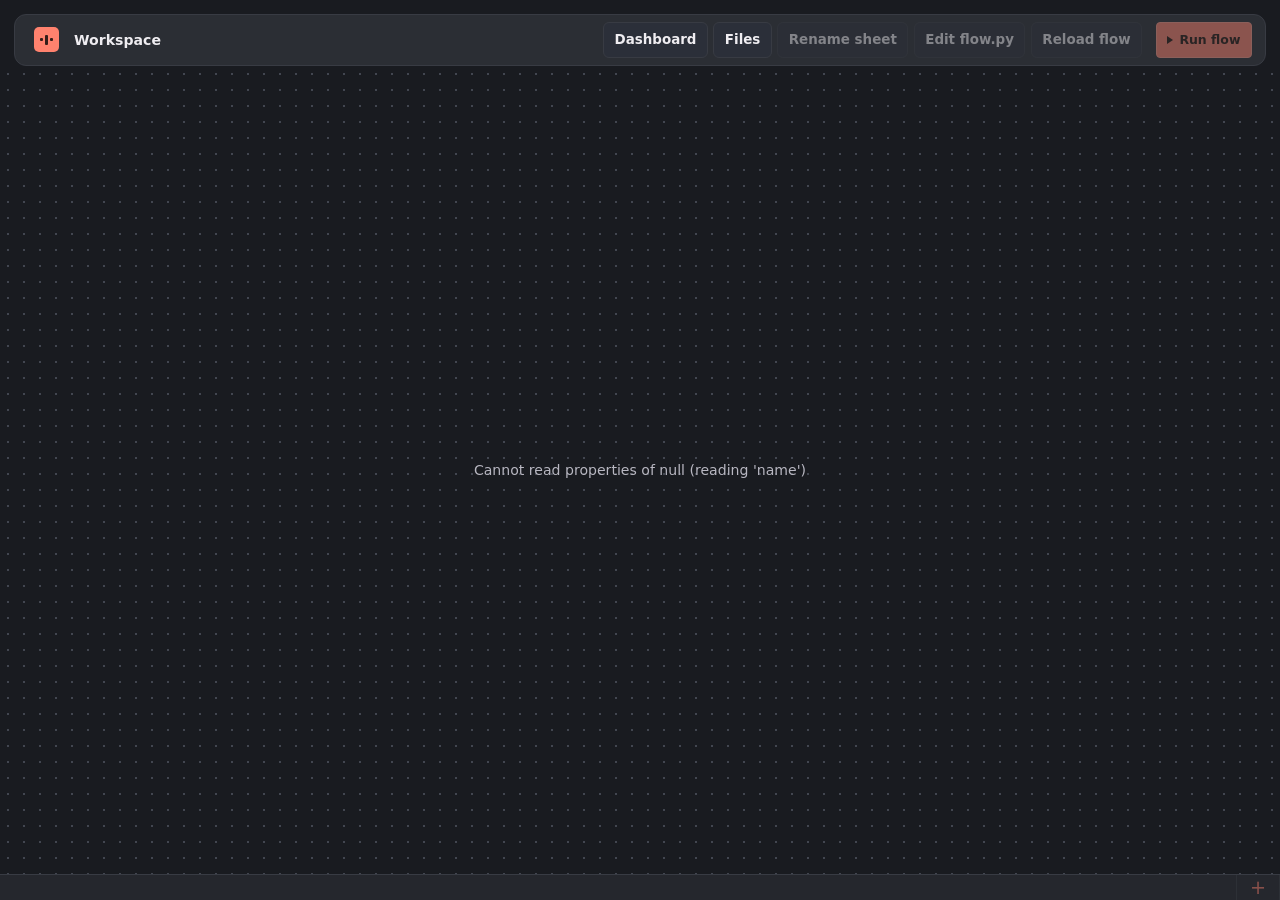
<file: workspace/src/workspace_sdk/static/workspace.html>
<!doctype html>
<html lang="en">
<head>
  <meta charset="utf-8">
  <meta name="viewport" content="width=device-width, initial-scale=1">
  <title>Phyzflow | Flow sheets</title>
  <link rel="stylesheet" href="./workspace.css">
  <script type="module" src="./workspace.js"></script>
</head>
<body class="workspace-page">
  <header class="workspace-header">
    <div class="workspace-heading">
      <a id="workspace-home" aria-hidden="true">
        <span class="workspace-mark" aria-hidden="true"><i></i><i></i><i></i></span>
      </a>
      <h1 id="workspace-name" class="workspace-name">Workspace</h1>
    </div>
    <div class="workspace-actions" role="group" aria-label="Workspace actions">
      <button type="button" id="open-workspace-dashboard" class="secondary-action" aria-haspopup="dialog">Dashboard</button>
      <button type="button" id="open-workspace-files" class="secondary-action" aria-haspopup="dialog">Files</button>
      <button type="button" id="run-all" class="secondary-action" hidden>Run All</button>
      <button type="button" id="rename-sheet" class="secondary-action" aria-haspopup="dialog" disabled>Rename sheet</button>
      <button type="button" id="edit-flow-source" class="secondary-action" aria-haspopup="dialog" disabled>Edit flow.py</button>
      <button type="button" id="reload-flow" class="secondary-action" disabled>Reload flow</button>
    </div>
    <div class="workspace-run">
      <span id="workspace-flow-status" class="workspace-flow-status" role="status" hidden></span>
      <button type="button" id="run-sheet" disabled><span class="play-mark" aria-hidden="true"></span>Run flow</button>
    </div>
    <div class="workspace-feedback">
      <p id="format-notice" role="status" hidden></p>
      <p id="reload-message" role="status" hidden></p>
      <p id="edit-lock-message" aria-live="polite" hidden></p>
      <button type="button" id="force-open-flow" hidden>Force Open</button>
    </div>
  </header>
  <main id="sheets" aria-label="Flow sheets">
    <div id="notice" class="notice">
      <p id="recovery-hint" hidden></p>
      <p id="notice-message" role="status">Loading flows…</p>
      <button type="button" id="open-flow" hidden>Open flow</button>
    </div>
  </main>
  <footer class="sheet-bar">
    <div id="sheet-tabs" class="sheet-tabs" role="tablist" aria-label="Flows"></div>
    <button type="button" id="new-sheet" aria-label="New sheet" title="New sheet" disabled>+</button>
  </footer>
  <dialog id="workspace-dashboard" aria-label="Workspace dashboard">
    <iframe title="Workspace Dashboard" allowfullscreen></iframe>
  </dialog>
  <dialog id="workspace-files" class="sheet-dialog" aria-labelledby="workspace-files-title">
    <header class="workspace-files-header">
      <h2 id="workspace-files-title">Workspace files</h2>
      <button type="button" id="close-workspace-files" class="secondary-action" autofocus>Close</button>
    </header>
    <div class="workspace-files-location">
      <button type="button" id="workspace-files-up" class="secondary-action" disabled>Up</button>
      <code id="workspace-files-path" aria-live="polite" tabindex="-1">Files</code>
    </div>
    <div id="workspace-files-drop" role="region" aria-label="Current folder">
      <ul id="workspace-files-list" aria-label="Folder contents"></ul>
      <p id="workspace-files-empty" hidden>This folder is empty.</p>
      <div class="workspace-files-drop-hint">
        <p>Drop files or folders here or on a folder</p>
        <button type="button" id="choose-workspace-files" class="secondary-action" disabled>Choose files</button>
        <button type="button" id="choose-workspace-folder" class="secondary-action" disabled>Choose folder</button>
        <input type="file" id="workspace-file-input" multiple hidden>
        <input type="file" id="workspace-folder-input" webkitdirectory hidden>
      </div>
    </div>
    <form id="workspace-folder-form">
      <label for="workspace-files-folder">New folder name</label>
      <div class="workspace-files-create">
        <input id="workspace-files-folder" required autocomplete="off">
        <button type="submit" class="secondary-action" disabled>Create folder</button>
      </div>
    </form>
    <p id="workspace-files-status" role="status"></p>
    <p id="workspace-files-error" class="dialog-error" role="alert" hidden></p>
  </dialog>
  <dialog id="flow-source" class="sheet-dialog" aria-labelledby="flow-source-title">
    <form>
      <h1 id="flow-source-title">Edit flow.py</h1>
      <textarea id="flow-source-input" aria-label="Source code" wrap="off" spellcheck="false" autocapitalize="off" autocomplete="off" disabled></textarea>
      <p id="flow-source-message" role="status"></p>
      <p id="source-change-message" aria-live="polite" hidden></p>
      <div class="dialog-actions">
        <button type="button" id="force-open-source" hidden>Force Open</button>
        <button type="button" id="close-flow-source">Close</button>
        <button type="submit" disabled>Save</button>
      </div>
    </form>
  </dialog>
  <dialog id="create-sheet" class="sheet-dialog" aria-labelledby="create-sheet-title">
    <form>
      <h1 id="create-sheet-title">New sheet</h1>
      <label for="sheet-title">Sheet name</label>
      <input id="sheet-title" name="name" required maxlength="64" autofocus>
      <p id="create-error" class="dialog-error" role="alert" hidden></p>
      <div class="dialog-actions">
        <button type="button" id="cancel-sheet">Cancel</button>
        <button type="submit">Create sheet</button>
      </div>
    </form>
  </dialog>
  <dialog id="delete-sheet" class="sheet-dialog" aria-labelledby="delete-sheet-title" aria-describedby="delete-sheet-message">
    <form>
      <h1 id="delete-sheet-title">Delete sheet?</h1>
      <p id="delete-sheet-message"></p>
      <p class="dialog-error" role="alert" hidden></p>
      <div class="dialog-actions">
        <button type="button" autofocus>Cancel</button>
        <button type="submit">Delete sheet</button>
      </div>
    </form>
  </dialog>
  <dialog id="force-open-sheet" class="sheet-dialog" aria-labelledby="force-open-title" aria-describedby="force-open-effect">
    <form>
      <h1 id="force-open-title">Force open sheet?</h1>
      <dl class="force-open-details">
        <div><dt>Lock owner</dt><dd id="force-open-owner"></dd></div>
        <div><dt>Last heartbeat</dt><dd id="force-open-heartbeat"></dd></div>
        <div><dt>Session status</dt><dd id="force-open-status"></dd></div>
      </dl>
      <p id="force-open-effect" class="force-open-effect"></p>
      <p id="force-open-error" class="dialog-error" role="alert" hidden></p>
      <div class="dialog-actions">
        <button type="button" id="cancel-force-open" autofocus>Cancel</button>
        <button type="submit" id="confirm-force-open">Force Open</button>
      </div>
    </form>
  </dialog>
  <script type="module" src="./workspace/dashboard.js"></script>
  <script type="module" src="./workspace/files.js"></script>
</body>
</html>
</file>
<file: workspace/src/workspace_sdk/static/workspace.css>
:root {
  color-scheme: dark;
  font-family: "Instrument Sans", "Inter", system-ui, sans-serif;
  color: #efedf1;
  background: #191b20;
  --line: #383b43;
  --muted: #b8b7c1;
  --accent: #ff826e;
  --mono: "IBM Plex Mono", Consolas, monospace;
}
* { box-sizing: border-box; }
body { margin: 0; height: 100dvh; display: grid; grid-template-rows: minmax(0, 1fr) auto; }
button { font: inherit; cursor: pointer; }
button:disabled { opacity: .45; cursor: default; }
button:focus-visible { outline: 2px solid var(--accent); outline-offset: -2px; }
[hidden] { display: none !important; }

#sheets { position: relative; min-height: 0; isolation: isolate; background-image: radial-gradient(#424650 .8px, transparent .9px); background-size: 16px 16px; }
.sheet-view { position: absolute; inset: 0; visibility: hidden; pointer-events: none; }
.sheet-view.is-active { visibility: visible; pointer-events: auto; }
.sheet-view iframe { width: 100%; height: 100%; display: block; border: 0; }
.sheet-view.is-unavailable > iframe:not(.sheet-recovery) { visibility: hidden; pointer-events: none; }
.sheet-recovery { position: absolute; inset: 0; }
.notice { position: absolute; inset: 0; display: grid; place-content: center; justify-items: center; gap: .7rem; padding: 1rem; text-align: center; pointer-events: none; }
.notice p { max-width: 28rem; margin: 0; color: var(--muted); font-size: .88rem; overflow-wrap: anywhere; }
.notice:is(.is-snapshot, .is-recovery) {
  z-index: 2;
  width: max-content;
  transform: translateX(-50%);
  border: 1px solid var(--line);
  border-radius: 5px;
  background: #25272d;
}
.notice.is-snapshot {
  inset: auto auto .7rem 50%;
  max-width: calc(100% - 1.4rem);
  grid-auto-flow: column;
  align-items: center;
  gap: .55rem;
  padding: .35rem .5rem;
}
.notice.is-snapshot p { font-size: .76rem; }
.notice.is-recovery {
  inset: auto auto 3.75rem 50%;
  max-width: calc(100% - 1rem);
  gap: .35rem;
  padding: .5rem;
}
.notice.is-recovery p { max-width: 48rem; font-size: .8rem; }
#recovery-hint { color: #ffd2c8; font-weight: 650; }
.notice button {
  pointer-events: auto;
  padding: .4rem .65rem;
  border: 1px solid var(--accent);
  border-radius: 4px;
  background: #25272d;
  color: #ffd2c8;
  font-size: .78rem;
}

.workspace-page { grid-template-rows: auto minmax(0, 1fr) auto; }
#workspace-dashboard {
  inset: 0;
  width: 100%;
  height: 100dvh;
  max-width: none;
  max-height: none;
  margin: 0;
  padding: 0;
  overflow: hidden;
  border: 0;
  background: #25272d;
}
#workspace-dashboard iframe { width: 100%; height: 100%; display: block; border: 0; }
.workspace-header {
  display: grid;
  grid-template-columns: minmax(0, 1fr) auto auto;
  align-items: center;
  gap: .45rem .85rem;
  min-width: 0;
  margin: .85rem .85rem 0;
  padding: .44rem .85rem;
  border: 1px solid var(--line);
  border-radius: 12px;
  background: #2b2e34;
}
.workspace-heading, .workspace-run { display: flex; align-items: center; gap: .62rem; min-width: 0; }
#workspace-home {
  flex: none;
}
#workspace-home:any-link {
  display: inline-flex;
  align-items: center;
  min-width: 2.25rem;
  min-height: 2.25rem;
  justify-content: center;
  border-radius: 5px;
}
#workspace-home:any-link:hover { background: #ffffff0b; }
#workspace-home:any-link:focus-visible { outline: 2px solid var(--accent); outline-offset: 2px; }
.workspace-mark {
  flex: none;
  display: grid;
  place-content: center;
  grid-template-columns: repeat(3, 3px);
  align-items: center;
  gap: 2px;
  width: 25px;
  height: 25px;
  border-radius: 5px;
  color: #351e19;
  background: var(--accent);
}
.workspace-mark i { height: 3px; border-radius: 1px; background: currentColor; }
.workspace-mark i:nth-child(2) { height: 10px; }
.workspace-name {
  min-width: 0;
  margin: 0;
  overflow: hidden;
  text-overflow: ellipsis;
  white-space: nowrap;
  font-size: .88rem;
}
.workspace-actions { display: flex; flex-wrap: wrap; gap: .35rem; }
.workspace-actions button { min-height: 2.25rem; padding-inline: .65rem; }
.workspace-run { justify-content: flex-end; }
.workspace-flow-status {
  padding: .18rem .48rem;
  border: 1px solid #ffffff16;
  border-radius: 999px;
  background: #ffffff12;
  color: var(--muted);
  font: 600 .66rem/1.3 var(--mono);
  white-space: nowrap;
}
#run-sheet {
  display: inline-flex;
  align-items: center;
  gap: .4rem;
  min-height: 2.25rem;
  padding: .45rem .65rem;
  border: 1px solid #ff9b89;
  border-radius: 4px;
  background: var(--accent);
  color: #271811;
  font-size: .78rem;
  font-weight: 720;
  white-space: nowrap;
}
#run-sheet:not(:disabled):hover { background: #ffa08f; }
#run-sheet:focus-visible { outline-color: #271811; }
#run-sheet .play-mark { border-block: 4px solid transparent; border-left: 6px solid currentColor; }
.workspace-feedback { grid-column: 1 / -1; display: flex; flex-wrap: wrap; align-items: center; gap: .3rem .65rem; }
.workspace-feedback:not(:has(> :not([hidden]))) { display: none; }
.workspace-feedback p { min-width: 0; margin: 0; font-size: .8rem; line-height: 1.4; overflow-wrap: anywhere; }
#reload-message { color: #ffd788; }
#edit-lock-message { flex: 1 1 16rem; color: #ffd2c8; }
.sheet-bar { display: flex; align-items: stretch; min-width: 0; border-top: 1px solid var(--line); background: #25272d; }
.sheet-tabs { display: flex; flex: 1; min-width: 0; overflow-x: auto; scrollbar-width: thin; overscroll-behavior-inline: contain; }
.sheet {
  display: flex;
  flex: none;
  align-items: center;
  max-width: min(calc(100vw - 3.5rem), 18rem);
  border-right: 1px solid var(--line);
  border-top: 2px solid transparent;
  background: #25272d;
}
.sheet:has([aria-selected="true"]) { border-top-color: var(--accent); background: #343139; }
.sheet-tab {
  display: grid;
  align-content: center;
  gap: .17rem;
  flex: 1 1 auto;
  min-width: 0;
  min-height: 2.75rem;
  padding: .32rem .64rem .4rem;
  border: 0;
  background: transparent;
  color: inherit;
  text-align: left;
}
.sheet-tab:hover { background: #ffffff0b; }
.sheet-name { overflow: hidden; text-overflow: ellipsis; white-space: nowrap; font-size: .82rem; font-weight: 650; }
.sheet-status { display: flex; align-items: center; gap: .32rem; color: var(--muted); font: .7rem/1.2 var(--mono); }
.sheet-status::before { content: ""; flex: 0 0 6px; height: 6px; border-radius: 50%; background: currentColor; }
.sheet-tab[aria-selected="true"] .sheet-status { display: none; }
:is(.workspace-flow-status, .sheet-status):is([data-state="running"], [data-state="stopping"]) { color: #ffd788; }
:is(.workspace-flow-status, .sheet-status)[data-state="succeeded"] { color: #aee4cf; }
:is(.workspace-flow-status, .sheet-status):is([data-state="failed"], [data-state="unavailable"]) { color: #ffc0bd; }
.stop-flow { margin-right: .45rem; padding: .22rem .42rem; border: 1px solid #725054; border-radius: 4px; background: #503133; color: #ffc0bd; font-size: .68rem; }
.stop-flow:not(:disabled):hover { background: #674045; }
.delete-flow { margin-right: .3rem; min-width: 1.5rem; border: 0; border-radius: 4px; background: transparent; color: var(--muted); font-size: 1rem; }
.delete-flow:hover { background: #503133; color: #ffc0bd; }

#new-sheet {
  flex: none;
  min-width: 2.75rem;
  border: 0;
  border-left: 1px solid var(--line);
  border-right: 1px solid var(--line);
  background: transparent;
  color: var(--accent);
  font-size: 1.2rem;
}
#new-sheet:not(:disabled):hover { background: #ffffff0b; }
#force-open-flow {
  flex: none;
  min-height: 2.25rem;
  padding: .22rem .55rem;
  border: 1px solid var(--accent);
  border-radius: 4px;
  background: #342b30;
  color: #ffd2c8;
  font-size: .75rem;
}
#force-open-flow:not(:disabled):hover,
#force-open-source:not(:disabled):hover {
  background: #4a3238;
}
#force-open-source {
  margin-right: auto;
  border-color: var(--accent);
  background: #342b30;
  color: #ffd2c8;
}
#force-open-sheet { width: min(28rem, calc(100% - 2rem)); }
.force-open-details {
  display: grid;
  gap: .45rem;
  margin: 0;
  padding: .6rem .7rem;
  border: 1px solid var(--line);
  border-radius: 4px;
  background: #191b20;
}
.force-open-details > div { display: grid; gap: .12rem; }
.force-open-details dt { color: var(--muted); font-size: .74rem; }
.force-open-details dd { margin: 0; font: .78rem/1.4 var(--mono); overflow-wrap: anywhere; }
.force-open-effect { margin: 0; color: var(--muted); font-size: .84rem; line-height: 1.45; }
.sheet-dialog {
  width: min(24rem, calc(100% - 2rem));
  max-height: calc(100dvh - 2rem);
  padding: 1rem;
  border: 1px solid var(--line);
  border-radius: 6px;
  background: #25272d;
  color: inherit;
}
.sheet-dialog::backdrop { background: #13141899; }
.sheet-dialog form { display: grid; grid-template-columns: minmax(0, 1fr); gap: .6rem; overflow-wrap: anywhere; }
.sheet-dialog h1 { margin: 0 0 .3rem; font-size: 1rem; }
#workspace-files { width: min(38rem, calc(100% - 2rem)); }
.workspace-files-header, .workspace-files-location, .workspace-files-create {
  display: flex;
  align-items: center;
  gap: .55rem;
}
.workspace-files-header { justify-content: space-between; }
.workspace-files-header h2 { margin: 0; font-size: 1.15rem; }
.workspace-files-location { margin: .85rem 0 .55rem; }
#workspace-files-path { color: var(--muted); font: .8rem var(--mono); overflow-wrap: anywhere; }
#workspace-files .secondary-action { min-height: 2.25rem; }
#workspace-files-drop { overflow: hidden; border: 1px solid var(--line); border-radius: 6px; background: #191b20; }
#workspace-files-list { max-height: min(32vh, 18rem); margin: 0; padding: 0; overflow: auto; list-style: none; }
#workspace-files-list li + li { border-top: 1px solid var(--line); }
.workspace-file-row {
  display: flex;
  align-items: center;
  gap: .65rem;
  width: 100%;
  min-height: 2.4rem;
  padding: .45rem .75rem;
  border: 0;
  background: transparent;
  color: inherit;
  text-align: left;
  overflow-wrap: anywhere;
}
button.workspace-file-row:hover { background: #2b2e34; }
.workspace-file-row .folder-icon { flex: none; color: #a8c3ee; }
.workspace-file-size { margin-left: auto; flex: none; color: var(--muted); font: .75rem var(--mono); }
#workspace-files-empty { margin: .8rem; color: var(--muted); font-size: .85rem; }
.workspace-files-drop-hint {
  display: flex;
  align-items: center;
  justify-content: space-between;
  flex-wrap: wrap;
  gap: .55rem;
  margin: .65rem;
  padding: .65rem;
  border: 1px dashed #626473;
  border-radius: 4px;
}
.workspace-files-drop-hint p { margin: 0; font-size: .85rem; }
#workspace-files-drop.is-drop-target .workspace-files-drop-hint, button.workspace-file-row.is-drop-target {
  outline: 2px solid var(--accent);
  outline-offset: -2px;
  background: #352926;
}
#workspace-folder-form { margin-top: .85rem; gap: .35rem; font-size: .85rem; }
.workspace-files-create { flex-wrap: wrap; }
#workspace-files-folder { flex: 1 1 10rem; min-width: 0; height: 2.25rem; font: inherit; }
#workspace-files-status, #workspace-files-error { margin: .55rem 0 0; font-size: .85rem; overflow-wrap: anywhere; }
#workspace-files-status:empty { margin: 0; }
#workspace-files-error { white-space: pre-line; }
#flow-source { width: min(58rem, calc(100% - 2rem)); }
#flow-source-input {
  width: 100%;
  height: min(58vh, 32rem);
  resize: vertical;
  padding: .6rem;
  border: 1px solid var(--line);
  border-radius: 4px;
  background: #191b20;
  color: inherit;
  font: .82rem/1.5 var(--mono);
  tab-size: 4;
}
#flow-source-input:focus-visible { outline: 1px solid var(--accent); }
#flow-source-message { min-height: 1em; margin: 0; color: var(--muted); font-size: .82rem; }
#create-sheet label, #create-workspace label { color: var(--muted); font-size: .84rem; }
#create-sheet input, #create-workspace input {
  width: 100%;
  padding: .45rem .55rem;
  border: 1px solid var(--line);
  border-radius: 4px;
  background: #191b20;
  color: inherit;
  font: inherit;
}
#create-sheet input:focus-visible, #create-workspace input:focus-visible { outline: 1px solid var(--accent); }
.dialog-error { margin: 0; color: #ffc0bd; font-size: .82rem; }
#delete-sheet-message { margin: 0; color: var(--muted); font-size: .84rem; overflow-wrap: anywhere; }
.dialog-actions { display: flex; flex-wrap: wrap; justify-content: flex-end; gap: .5rem; margin-top: .3rem; }
.dialog-actions button { padding: .4rem .65rem; border: 1px solid var(--line); border-radius: 4px; background: #343139; color: inherit; }
.dialog-actions button[type="submit"] { border-color: var(--accent); color: #ffd2c8; }
#delete-sheet button[type="submit"] { border-color: #a56768; background: #503133; color: #ffc0bd; }

@media (max-width: 45rem) {
  .workspace-header {
    grid-template-columns: minmax(0, 1fr) auto;
    margin: .5rem .5rem 0;
    padding: .3rem .45rem;
    gap: .35rem;
  }
  .workspace-heading, .workspace-run { gap: .35rem; }
  .workspace-actions { grid-column: 1 / -1; grid-row: 2; }
  .workspace-run { grid-column: 2; grid-row: 1; }
  #workspace-home:any-link { min-width: 2.75rem; }
  #workspace-home:any-link, #run-sheet, .workspace-actions button, #force-open-flow,
  .workspace-page .dialog-actions button { min-height: 2.75rem; }
  .workspace-page #sheet-title { min-height: 2.75rem; }
  .stop-flow, .delete-flow { min-width: 2.75rem; min-height: 2.75rem; margin: 0; }
}

.landing {
  display: flow-root;
  height: auto;
  min-height: 100dvh;
  background-color: #16181d;
  background-image:
    radial-gradient(60rem 36rem at 18% -8%, #ff826e16, transparent 60%),
    radial-gradient(50rem 30rem at 92% 105%, #86c7ff10, transparent 58%),
    radial-gradient(#323642 .85px, transparent .9px);
  background-size: auto, auto, 18px 18px;
}
.sr-only {
  position: absolute;
  width: 1px;
  height: 1px;
  padding: 0;
  margin: -1px;
  overflow: hidden;
  clip-path: inset(50%);
  white-space: nowrap;
  border: 0;
}
.brand-header {
  display: inline-flex;
  align-items: center;
  gap: .55rem;
}
.brand-mark {
  display: inline-grid;
  grid-auto-flow: column;
  gap: 2px;
  align-items: end;
  height: 14px;
}
.brand-mark i {
  display: block;
  width: 3px;
  border-radius: 1.5px;
  background: var(--accent);
}
.brand-mark i:nth-child(1) { height: 7px; opacity: .7; }
.brand-mark i:nth-child(2) { height: 14px; }
.brand-mark i:nth-child(3) { height: 10px; opacity: .85; }
.brand-title {
  font-size: .92rem;
  font-weight: 700;
  letter-spacing: .01em;
}
.workspace-list {
  width: min(56rem, calc(100% - 2rem));
  margin: clamp(1rem, 5dvh, 3.5rem) auto 2.5rem;
  padding: clamp(1rem, 3.6vw, 2.25rem);
  border: 1px solid var(--line);
  border-radius: 12px;
  background: #1f2229ee;
  box-shadow: 0 22px 60px #090a0d88, inset 0 1px 0 #ffffff0a;
}
.landing-topbar {
  display: flex;
  align-items: center;
  justify-content: space-between;
  gap: .75rem;
  flex-wrap: wrap;
  padding-bottom: 1rem;
  margin-bottom: 1.25rem;
  border-bottom: 1px solid #2e323c;
}
.workspace-list-heading {
  display: flex;
  gap: 1rem 1.5rem;
  align-items: center;
  justify-content: space-between;
  flex-wrap: wrap;
}
.heading-copy { display: grid; gap: .32rem; }
.workspace-list-heading h1 {
  margin: 0;
  font-size: clamp(1.65rem, 4vw, 2.2rem);
  letter-spacing: -.02em;
  line-height: 1.15;
}
.landing-subtitle, .sign-in-subtitle {
  margin: 0;
  color: var(--muted);
  font-size: .88rem;
  line-height: 1.45;
}
.workspace-list-actions { display: flex; gap: .55rem; flex-wrap: wrap; }
.primary-action,
.secondary-action,
.utility-action {
  padding: .52rem .9rem;
  border: 1px solid var(--line);
  border-radius: 6px;
  background: #2b2f39;
  color: var(--ink, #efedf1);
  font-size: .84rem;
  font-weight: 560;
  transition: background-color .15s ease, border-color .15s ease;
}
.landing button, .landing input, .landing select { min-height: 2.75rem; }
.landing-link { display: inline-flex; align-items: center; min-height: 2.75rem; text-decoration: none; }
.landing input[type="checkbox"] { min-height: 0; }
.primary-action {
  border-color: var(--accent);
  background: #ff826e24;
  color: #ffd9d1;
}
.primary-action:not(:disabled):hover {
  background: #ff826e38;
}
.secondary-action:not(:disabled):hover {
  border-color: #6b7285;
  background: #343946;
}
.utility-action:not(:disabled):hover {
  border-color: #6b7285;
  background: #343946;
}
.workspace-filter-bar { margin-top: 1.25rem; }
.network-settings { max-width: 42rem; }
.network-listener {
  display: flex;
  flex-wrap: wrap;
  gap: .45rem 1rem;
  align-items: center;
  margin: 1.35rem 0;
  padding: .8rem 1rem;
  border-left: 2px solid var(--accent);
  background: #17191e;
  color: var(--muted);
}
.network-listener code { color: var(--ink); }
.network-fields { display: grid; gap: .75rem; min-width: 0; margin: 0; padding: 1rem; border: 1px solid var(--line); border-radius: 6px; }
.network-fields legend { padding: 0 .35rem; font-weight: 650; }
.network-inputs { display: grid; grid-template-columns: minmax(0, 3fr) minmax(0, 2fr); gap: .8rem; }
.network-inputs input {
  width: 100%;
  padding: .52rem .75rem;
  border: 1px solid var(--line);
  border-radius: 6px;
  background: #17191e;
  color: inherit;
  font: inherit;
}
.network-inputs input:focus-visible { outline: 2px solid var(--accent); outline-offset: -1px; }
.network-fields button { justify-self: start; }
#network-status:empty { display: none; }
#workspace-filter {
  width: 100%;
  padding: .52rem .75rem;
  border: 1px solid var(--line);
  border-radius: 6px;
  background: #17191e;
  color: inherit;
  font: inherit;
  font-size: 1rem;
}
#workspace-filter:focus-visible { outline: 2px solid var(--accent); outline-offset: -1px; }
#workspace-list-message {
  margin: 1.4rem 0 0;
  padding: 1.25rem;
  border: 1px dashed var(--line);
  border-radius: 8px;
  background: #1a1c22;
  color: var(--muted);
  text-align: center;
  font-size: .9rem;
}
#workspace-list-error { margin: 1rem 0 0; overflow-wrap: anywhere; }
#registered-workspaces {
  list-style: none;
  display: grid;
  gap: .6rem;
  padding: 0;
  margin: 1.25rem 0 0;
}
#registered-workspaces:empty { margin: 0; }
#registered-workspaces li {
  display: flex;
  align-items: center;
  justify-content: space-between;
  gap: .5rem 1rem;
  padding: .65rem .85rem;
  border: 1px solid #30343f;
  border-radius: 8px;
  background: #191c22;
  transition: border-color .15s ease, background-color .15s ease;
}
#registered-workspaces li:hover {
  border-color: #4a5060;
  background: #1d2028;
}
.workspace-entry-details { min-width: 0; flex: 1; }
#registered-workspaces a {
  display: flex;
  align-items: center;
  gap: .45rem;
  width: fit-content;
  max-width: 100%;
  min-height: 2.75rem;
  color: #ffd2c8;
  font-size: 1rem;
  font-weight: 650;
  text-decoration: none;
  overflow-wrap: anywhere;
}
#registered-workspaces a span { flex: none; }
#registered-workspaces a:hover { color: var(--accent); text-decoration: underline; text-underline-offset: 3px; }
#registered-workspaces a:focus-visible { outline: 2px solid var(--accent); outline-offset: 2px; border-radius: 3px; }
#registered-workspaces .workspace-entry-details > span,
.workspace-delete-target code {
  display: block;
  color: var(--muted);
  font: .78rem/1.5 var(--mono);
  overflow-wrap: anywhere;
}
.dialog-hint { margin: 0; color: var(--muted); font-size: .84rem; line-height: 1.5; overflow-wrap: anywhere; }
.delete-workspace {
  flex: none;
  padding: .38rem .72rem;
  border: 1px solid var(--line);
  border-radius: 6px;
  background: transparent;
  color: var(--muted);
  font-size: .84rem;
}
.delete-workspace:not(:disabled):hover,
#delete-workspace button[type="submit"] { border-color: #a56768; background: #503133; color: #ffc0bd; }
.landing .sheet-dialog h2 { margin: 0; font-size: 1.15rem; }
#create-workspace { width: min(34rem, calc(100% - 2rem)); }
#workspace-folder-browser {
  display: grid;
  min-width: 0;
  margin: 0;
  padding: 0;
  border: 1px solid var(--line);
  border-radius: 6px;
  background: #191b20;
}
.folder-location {
  display: flex;
  justify-content: space-between;
  align-items: center;
  flex-wrap: wrap;
  gap: .5rem;
  padding: .75rem;
  border-bottom: 1px solid var(--line);
  font-size: .84rem;
}
.folder-location > div:first-child { flex: 1 1 11rem; min-width: 0; }
#workspace-location { display: block; margin-top: .15rem; color: #ffd2c8; font: .8rem/1.45 var(--mono); }
.folder-navigation { display: flex; gap: .4rem; }
#workspace-folders { list-style: none; margin: 0; padding: 0; max-height: min(14rem, 33dvh); overflow: auto; }
#workspace-folders button {
  width: 100%;
  padding: .55rem .75rem;
  border: 0;
  background: transparent;
  color: inherit;
  text-align: start;
  overflow-wrap: anywhere;
}
#workspace-folders li + li { border-top: 1px solid var(--line); }
#workspace-folders button:not(:disabled):hover { background: #2b2f39; }
#workspace-folder-empty { padding: .75rem; }
.workspace-folder-field { display: grid; gap: .4rem; }
.folder-mode {
  justify-self: start;
  padding: .25rem;
  border: 0;
  background: none;
  color: #ffd2c8;
  font-size: .84rem;
  text-decoration: underline;
  text-underline-offset: .18em;
}
#create-workspace-status, #delete-workspace-status, #delete-workspace-effect {
  margin: 0;
  color: var(--muted);
  font-size: .84rem;
  line-height: 1.5;
}
#create-workspace-status:empty, #delete-workspace-status:empty { display: none; }
.workspace-delete-target {
  display: grid;
  gap: .25rem;
  padding: .65rem .75rem;
  border-inline-start: 2px solid #a56768;
  background: #191b20;
  overflow-wrap: anywhere;
}
#create-workspace[data-action="add"] {
  width: min(35rem, calc(100% - 1.5rem));
  padding: clamp(.85rem, 4vw, 1.3rem);
}
#create-workspace[data-action="add"] form { gap: .85rem; }
.workspace-add-modes {
  display: grid;
  grid-template-columns: repeat(2, minmax(0, 1fr));
  gap: .25rem;
  padding: .25rem;
  border: 1px solid var(--line);
  border-radius: 6px;
  background: #191b20;
}
.workspace-add-modes button { padding-inline: .5rem; border-color: transparent; background: transparent; }
.workspace-add-modes .secondary-action[aria-pressed="true"] {
  border-color: var(--accent);
  background: #ff826e24;
  color: #ffd9d1;
}
.workspace-add-subfolders { display: none; }
#create-workspace[data-action="add"] .workspace-add-subfolders {
  display: block;
  margin: 0;
  padding: .55rem .75rem .2rem;
  color: var(--muted);
  font-size: .8rem;
}
#create-workspace[data-action="add"] .folder-location { border-inline-start: 2px solid var(--accent); }
#create-workspace[data-action="add"] #workspace-folders button {
  display: grid;
  grid-template-columns: minmax(0, 1fr) auto;
  gap: .65rem;
  align-items: center;
}
#create-workspace[data-action="add"] #workspace-folders button::after {
  width: .4rem;
  height: .4rem;
  margin-inline-end: .15rem;
  border: solid var(--muted);
  border-width: 1px 1px 0 0;
  transform: rotate(45deg);
  content: "";
}
#create-workspace[data-action="add"] .dialog-actions {
  margin-top: 0;
  padding-top: .7rem;
  border-top: 1px solid var(--line);
}
#create-workspace[data-action="add"] .dialog-actions button { min-width: 4.25rem; }
.mcp-endpoint-hint code { color: #a8d4ff; }
.secret-row { display: flex; gap: .45rem; align-items: stretch; }
.secret-row input { flex: 1; min-width: 0; }

.sign-in {
  width: min(27rem, calc(100% - 2rem));
  margin-top: clamp(1rem, 10dvh, 6rem);
}
.sign-in .brand-header { margin-bottom: .9rem; }
.sign-in h1 { margin: 0 0 .45rem; font-size: clamp(1.45rem, 4vw, 1.85rem); letter-spacing: -.02em; }
.sign-in .sign-in-subtitle { margin-bottom: 1.25rem; }
.sign-in form { display: grid; gap: 1rem; }
.sign-in-field { display: grid; gap: .4rem; min-width: 0; }
.sign-in label { font-size: .9rem; font-weight: 600; }
.sign-in input {
  width: 100%;
  padding: .58rem .7rem;
  border: 1px solid var(--line);
  border-radius: 6px;
  background: #16181d;
  color: inherit;
  font: inherit;
}
.sign-in input:focus-visible, .sign-in button:focus-visible { outline: 2px solid var(--accent); }
.sign-in .dialog-error {
  padding: .65rem .75rem;
  border: 1px solid #a56768;
  border-radius: 6px;
  background: #3a2326;
}

@media (max-width: 40rem) {
  .workspace-list-actions { width: 100%; }
  .workspace-list-actions button { flex: 1 1 9rem; }
}
@media (max-width: 30rem) {
  .network-inputs { grid-template-columns: 1fr; }
  #registered-workspaces li { display: grid; grid-template-columns: minmax(0, 1fr); }
  .delete-workspace { justify-self: end; }
}
@media (prefers-reduced-motion: reduce) {
  .primary-action,
  .secondary-action,
  .utility-action,
  #registered-workspaces li { transition: none; }
}

#mcp-access label, #mcp-workspaces legend { color: var(--muted); font-size: .84rem; }
#mcp-access input[type="text"], #mcp-client-name, #mcp-token-choice {
  width: 100%;
  padding: .45rem .55rem;
  border: 1px solid var(--line);
  border-radius: 4px;
  background: #191b20;
  color: inherit;
  font: inherit;
}
#mcp-secret { font-family: var(--mono); }
#mcp-workspaces { min-width: 0; padding: .55rem; border: 1px solid var(--line); }
#mcp-workspace-options { max-height: 12rem; overflow: auto; }
#mcp-workspace-options label { display: flex; gap: .45rem; align-items: baseline; padding: .25rem; overflow-wrap: anywhere; }
#mcp-access-status { margin: 0; color: var(--muted); font-size: .84rem; }
.landing :is(#workspace-filter, #workspace-path, #workspace-folder-name, #mcp-client-name, #mcp-secret, #mcp-token-choice, #username, #password) {
  border-color: #6b7285;
}
#workspace-filter::placeholder { color: var(--muted); opacity: 1; }
</file>
